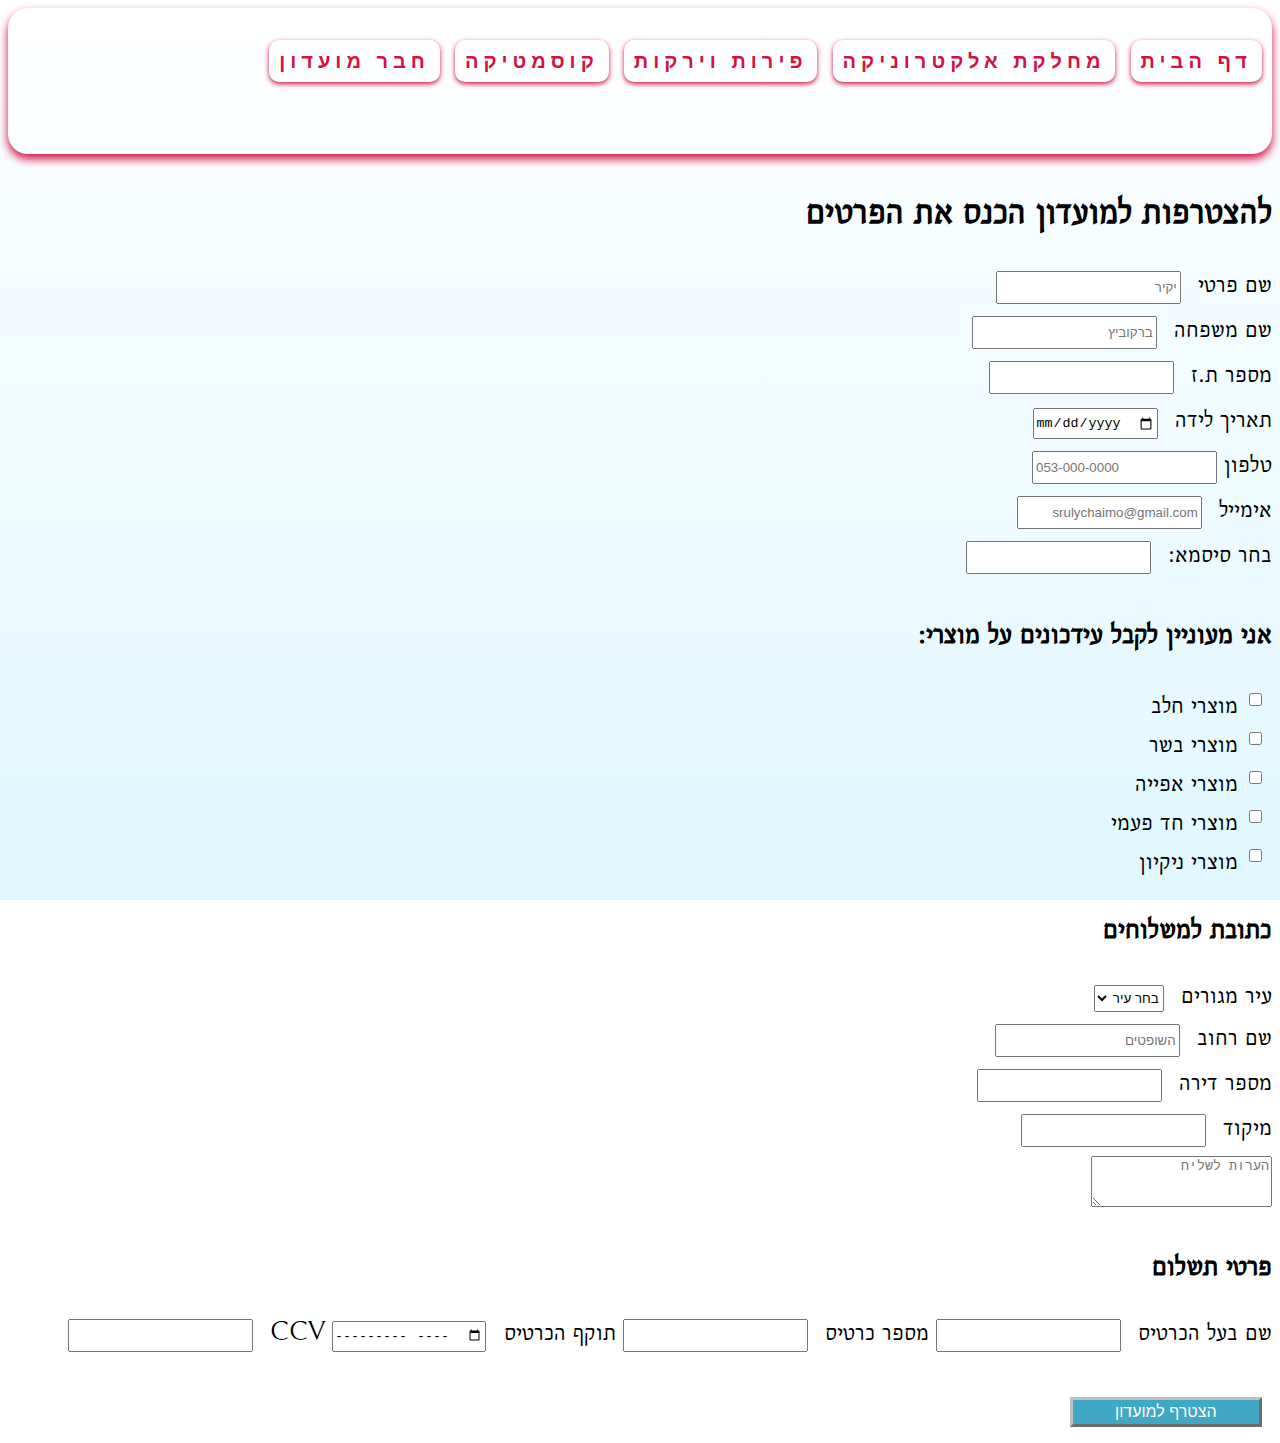
<file: form.html>
<!DOCTYPE html>
<html lang="he">
  <head>
    <meta charset="UTF-8" />
    <meta http-equiv="X-UA-Compatible" content="IE=edge" />
    <meta name="viewport" content="width=device-width, initial-scale=1.0" />
    <title>הצטרפות למועדון</title>
    <link rel="stylesheet" href="form-page-style.css" />
    <link rel="preconnect" href="https://fonts.googleapis.com">
<link rel="preconnect" href="https://fonts.gstatic.com" crossorigin>
<link href="https://fonts.googleapis.com/css2?family=Bellefair&display=swap" rel="stylesheet">
  </head>
  <body>
        <header class="header">
     <div class="links">
        <a class="general-links
        " href="index.html">דף הבית</a>
        <a class="general-links
        " href="electronics.html">מחלקת אלקטרוניקה</a>
        <a class="general-links
        " href="vegtabels.html">פירות וירקות</a>
        <a class="general-links
        " href="cosmetics.html">קוסמטיקה</a>
        <a class="general-links
        " href="form.html">חבר מועדון</a>
     </div><br>
    </header>
    <h2>להצטרפות למועדון הכנס את הפרטים</h2>
    <div class="row">
    <form action="">
      <label for="pname">שם פרטי</label>
      <input type="text" id="pname" name="pname" placeholder="יקיר" />
      <br />
      <label for="lname">שם משפחה</label>
      <input type="text" id="lname" name="lname" placeholder="ברקוביץ" />
      <br />
      <label for="idnumber">מספר ת.ז </label>
      <input type="number" id="idnumber" name="idnumber"  />
      <br />
      <label for="birthday">תאריך לידה </label>
      <input type="date" id="birthday" name="birthday"  />
      <Br>
      <label for="tel">טלפון</label>
      <input type="tel" id="tel" name="tel" placeholder="053-000-0000" />
      <br />
      <label for="email">אימייל</label>
      <input
        type="email"
        id="email"
        name="email"
        placeholder="srulychaimo@gmail.com"
        required
      />
      <br />
        <label for="pwd">בחר סיסמא:</label>
  <input type="password" id="pwd" name="pwd" pattern="(?=.*\d)(?=.*[a-z])(?=.*[A-Z]).{8,}" title="חייב להכיל 8 תווים לפחות אות אחת גדולה אות אחת קטנה ומספר">

      <h3>אני מעוניין לקבל עידכונים על מוצרי:</h3>
      <!--checkbox-->
      <input type="checkbox" id="check1" name="check1" />
      <label for="check1">מוצרי חלב</label>
      <br />
      <input type="checkbox" id="check2" name="check2" />
      <label for="check2">מוצרי בשר</label>
      <br />
      <input type="checkbox" id="check3" name="check3" />
      <label for="check3">מוצרי אפייה</label>
      <br />
      <input type="checkbox" id="check4" name="check4" />
      <label for="check4">מוצרי חד פעמי</label>
      <br />
      <input type="checkbox" id="check5" name="check5" />
      <label for="check5">מוצרי ניקיון </label>
      <br />
     
    </div>
<div class="row">
      <h3>כתובת למשלוחים</h3>

      <!-- select box -->
      <label for="country">עיר מגורים</label>
      <select name="country" id="country">
        <option value="select city">בחר עיר</option>
        <option value="TLV">תל אביב</option>
        <option value="Herzliya">הרצליה</option>
        <option value="ramla">רמלה</option>
        <option value="jerusalem">ירושלים</option>
        <option value="ashdod">אשדוד</option>
      </select>
      <br>

      <label for="street">שם רחוב</label>
      <input
        type="text"
        id="street"
        name="street"
        placeholder="השופטים"
        required
      />
      <br />
      <label for="apt">מספר דירה</label>
      <input type="number" id="apt" name="apt" max="200" />
      <br />
      <label for="zip">מיקוד</label>
      <input type="number" id="zip" name="zip" maxlength="7" minlength="4" />
      <br />
      <textarea name="הערות" id="" cols="20" rows="3" placeholder="הערות לשליח"></textarea>
    </div>
    <div class="row">
      <h3>פרטי תשלום</h3>
      <label for="ccname">שם בעל הכרטיס</label>
      <input type="text" id="ccname" name="ccname" />

      <label for="ccnum">מספר כרטיס</label>
      <input
        type="number"
        id="ccnum"
        name="ccnum"
        minlength="12"
        maxlength="12"
        required
      />
      <label for="ccexp">תוקף הכרטיס</label>
      <input type="month" id="ccexp" name="ccexp" />

      <label for="ccv">CCV</label>
      <input type="password" id="ccv" name="ccv" minlength="3" maxlength="4" />
      
    </div>
    <br>
    <input class="kaftor" type="submit" value="הצטרף למועדון">
    </form>
  </body>
</html>
</file>
<file: form-page-style.css>
body {
  font-family: "Bellefair", serif;
  direction: rtl;
  background-image: linear-gradient(rgb(255, 255, 255), #00c3ff1f);
  background-repeat: no-repeat;
  background-attachment: fixed;
  font-size: 1.7em;
}
.header {
  border: 0px #d31242 solid;
  box-shadow: 0 5px 10px #d31242;
  border-radius: 20px;
  background-image: url(https://res.cloudinary.com/shufersal/image/upload/f_auto,q_auto/v1551800922/prod/cmscontent/h0a/h25/9038554038302);
  background-repeat: no-repeat;
  background-size: 200px;
  text-align: right;
  font-family: Verdana, Geneva, Tahoma, sans-serif;
  font-size: 2em;
  padding: 10px;
  cursor: pointer;
  font-weight: bold;
}

.general-links {
  text-decoration: none;
  box-shadow: 0 2px 5px #d31242;
  border-radius: 10px;
  font-family: Verdana, Geneva, Tahoma, sans-serif;
  font-size: 20px;
  padding: 10px;
  letter-spacing: 5px;
  text-shadow: 0 1px 2px white;
  color: #d31242;
}
.general-links:hover {
  background-image: url(img/bluebackground.jpg);
  letter-spacing: 6px;
  opacity: 0.8;
}

.box1 {
  background-color: linear-gradient;
  width: 50vw;
  display: inline-block;
}

/* Style the container/contact section */
.container {
  border-radius: 5px;
  background-color: #cacaca;
  padding: 10px;
}

/* Create two columns that float next to eachother */
.column {
  float: left;
  width: 50%;
  margin-top: 6px;
  padding: 20px;
}

/* Clear floats after the columns */
.row:after {
  content: "";
  display: table;
  clear: both;
}

/* Responsive layout - when the screen is less than 600px wide, make the two columns stack on top of each other instead of next to each other */
@media screen and (max-width: 600px) {
}

input,
select {
  margin-inline-start: 0.8vw;
  margin-block-end: 1vh;
  height: 3vh;
}
.kaftor {
  color: white;
  background-color: #40a8c4;
  width: 15vw;
  margin-left: 31%;
  height: 30px;
  font-family: sans-serif;
  font-size: 16px;
  border: outset 3px silver;
}
</file>
